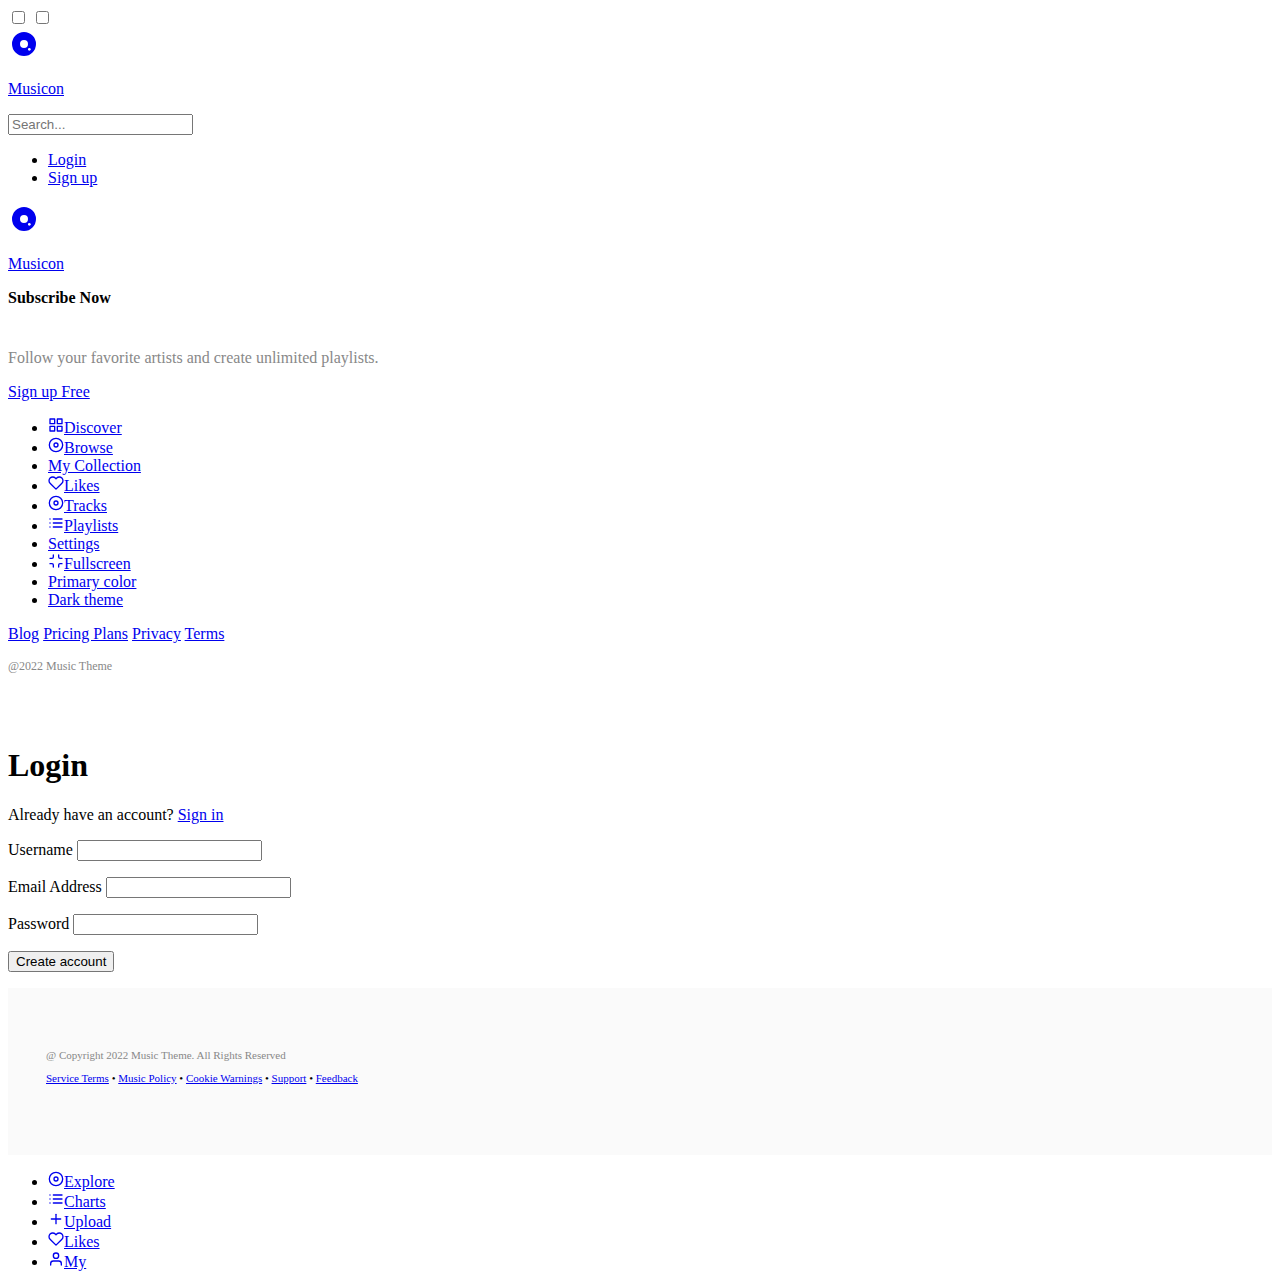
<file: login/register.html>
<!doctype html>
<html lang="en-US" class="">
<head>
	<meta charset="UTF-8" />
	<meta name="viewport" content="width=device-width, initial-scale=1, maximum-scale=1, shrink-to-fit=no" />
	<link rel="profile" href="https://gmpg.org/xfn/11" />
	<title>Login &#8211; Musicon</title>
<meta name='robots' content='max-image-preview:large' />
<link rel="alternate" type="application/rss+xml" title="Musicon &raquo; Feed" href="http://music.flatfull.com/musicon/feed/" />
<link rel="alternate" type="application/rss+xml" title="Musicon &raquo; Comments Feed" href="http://music.flatfull.com/musicon/comments/feed/" />
<script>
window._wpemojiSettings = {"baseUrl":"https:\/\/s.w.org\/images\/core\/emoji\/14.0.0\/72x72\/","ext":".png","svgUrl":"https:\/\/s.w.org\/images\/core\/emoji\/14.0.0\/svg\/","svgExt":".svg","source":{"concatemoji":"http:\/\/music.flatfull.com\/musicon\/wp-includes\/js\/wp-emoji-release.min.js?ver=6.2.2"}};
/*! This file is auto-generated */
!function(e,a,t){var n,r,o,i=a.createElement("canvas"),p=i.getContext&&i.getContext("2d");function s(e,t){p.clearRect(0,0,i.width,i.height),p.fillText(e,0,0);e=i.toDataURL();return p.clearRect(0,0,i.width,i.height),p.fillText(t,0,0),e===i.toDataURL()}function c(e){var t=a.createElement("script");t.src=e,t.defer=t.type="text/javascript",a.getElementsByTagName("head")[0].appendChild(t)}for(o=Array("flag","emoji"),t.supports={everything:!0,everythingExceptFlag:!0},r=0;r<o.length;r++)t.supports[o[r]]=function(e){if(p&&p.fillText)switch(p.textBaseline="top",p.font="600 32px Arial",e){case"flag":return s("\ud83c\udff3\ufe0f\u200d\u26a7\ufe0f","\ud83c\udff3\ufe0f\u200b\u26a7\ufe0f")?!1:!s("\ud83c\uddfa\ud83c\uddf3","\ud83c\uddfa\u200b\ud83c\uddf3")&&!s("\ud83c\udff4\udb40\udc67\udb40\udc62\udb40\udc65\udb40\udc6e\udb40\udc67\udb40\udc7f","\ud83c\udff4\u200b\udb40\udc67\u200b\udb40\udc62\u200b\udb40\udc65\u200b\udb40\udc6e\u200b\udb40\udc67\u200b\udb40\udc7f");case"emoji":return!s("\ud83e\udef1\ud83c\udffb\u200d\ud83e\udef2\ud83c\udfff","\ud83e\udef1\ud83c\udffb\u200b\ud83e\udef2\ud83c\udfff")}return!1}(o[r]),t.supports.everything=t.supports.everything&&t.supports[o[r]],"flag"!==o[r]&&(t.supports.everythingExceptFlag=t.supports.everythingExceptFlag&&t.supports[o[r]]);t.supports.everythingExceptFlag=t.supports.everythingExceptFlag&&!t.supports.flag,t.DOMReady=!1,t.readyCallback=function(){t.DOMReady=!0},t.supports.everything||(n=function(){t.readyCallback()},a.addEventListener?(a.addEventListener("DOMContentLoaded",n,!1),e.addEventListener("load",n,!1)):(e.attachEvent("onload",n),a.attachEvent("onreadystatechange",function(){"complete"===a.readyState&&t.readyCallback()})),(e=t.source||{}).concatemoji?c(e.concatemoji):e.wpemoji&&e.twemoji&&(c(e.twemoji),c(e.wpemoji)))}(window,document,window._wpemojiSettings);
</script>
<style>
img.wp-smiley,
img.emoji {
	display: inline !important;
	border: none !important;
	box-shadow: none !important;
	height: 1em !important;
	width: 1em !important;
	margin: 0 0.07em !important;
	vertical-align: -0.1em !important;
	background: none !important;
	padding: 0 !important;
}
</style>
	<link rel='stylesheet' id='wp-block-library-css' href='http://music.flatfull.com/musicon/wp-includes/css/dist/block-library/style.min.css?ver=6.2.2' media='all' />
<style id='wp-block-library-theme-inline-css'>
.wp-block-audio figcaption{color:#555;font-size:13px;text-align:center}.is-dark-theme .wp-block-audio figcaption{color:hsla(0,0%,100%,.65)}.wp-block-audio{margin:0 0 1em}.wp-block-code{border:1px solid #ccc;border-radius:4px;font-family:Menlo,Consolas,monaco,monospace;padding:.8em 1em}.wp-block-embed figcaption{color:#555;font-size:13px;text-align:center}.is-dark-theme .wp-block-embed figcaption{color:hsla(0,0%,100%,.65)}.wp-block-embed{margin:0 0 1em}.blocks-gallery-caption{color:#555;font-size:13px;text-align:center}.is-dark-theme .blocks-gallery-caption{color:hsla(0,0%,100%,.65)}.wp-block-image figcaption{color:#555;font-size:13px;text-align:center}.is-dark-theme .wp-block-image figcaption{color:hsla(0,0%,100%,.65)}.wp-block-image{margin:0 0 1em}.wp-block-pullquote{border-bottom:4px solid;border-top:4px solid;color:currentColor;margin-bottom:1.75em}.wp-block-pullquote cite,.wp-block-pullquote footer,.wp-block-pullquote__citation{color:currentColor;font-size:.8125em;font-style:normal;text-transform:uppercase}.wp-block-quote{border-left:.25em solid;margin:0 0 1.75em;padding-left:1em}.wp-block-quote cite,.wp-block-quote footer{color:currentColor;font-size:.8125em;font-style:normal;position:relative}.wp-block-quote.has-text-align-right{border-left:none;border-right:.25em solid;padding-left:0;padding-right:1em}.wp-block-quote.has-text-align-center{border:none;padding-left:0}.wp-block-quote.is-large,.wp-block-quote.is-style-large,.wp-block-quote.is-style-plain{border:none}.wp-block-search .wp-block-search__label{font-weight:700}.wp-block-search__button{border:1px solid #ccc;padding:.375em .625em}:where(.wp-block-group.has-background){padding:1.25em 2.375em}.wp-block-separator.has-css-opacity{opacity:.4}.wp-block-separator{border:none;border-bottom:2px solid;margin-left:auto;margin-right:auto}.wp-block-separator.has-alpha-channel-opacity{opacity:1}.wp-block-separator:not(.is-style-wide):not(.is-style-dots){width:100px}.wp-block-separator.has-background:not(.is-style-dots){border-bottom:none;height:1px}.wp-block-separator.has-background:not(.is-style-wide):not(.is-style-dots){height:2px}.wp-block-table{margin:0 0 1em}.wp-block-table td,.wp-block-table th{word-break:normal}.wp-block-table figcaption{color:#555;font-size:13px;text-align:center}.is-dark-theme .wp-block-table figcaption{color:hsla(0,0%,100%,.65)}.wp-block-video figcaption{color:#555;font-size:13px;text-align:center}.is-dark-theme .wp-block-video figcaption{color:hsla(0,0%,100%,.65)}.wp-block-video{margin:0 0 1em}.wp-block-template-part.has-background{margin-bottom:0;margin-top:0;padding:1.25em 2.375em}
</style>
<link rel='stylesheet' id='classic-theme-styles-css' href='http://music.flatfull.com/musicon/wp-includes/css/classic-themes.min.css?ver=6.2.2' media='all' />
<link rel='stylesheet' id='loop-block-style-css' href='http://music.flatfull.com/musicon/wp-content/plugins/loop-block/build/style.min.css?ver=13.0' media='all' />
<link rel='stylesheet' id='play-block-style-css' href='http://music.flatfull.com/musicon/wp-content/plugins/play-block/build/style.min.css?ver=13.0' media='all' />
<link rel='stylesheet' id='swpm.common-css' href='http://music.flatfull.com/musicon/wp-content/plugins/simple-membership/css/swpm.common.css?ver=4.2.4' media='all' />
<link rel='stylesheet' id='parent-style-css' href='http://music.flatfull.com/musicon/wp-content/themes/play/style.css?ver=6.2.2' media='all' />
<link rel='stylesheet' id='ffl-style-css' href='http://music.flatfull.com/musicon/wp-content/themes/musicon/style.css?ver=6.2.2' media='all' />
<style id='ffl-style-inline-css'>
:root{ --color-primary: #09c478; }
</style>
<link rel='stylesheet' id='ffl-custom-style-css' href='http://music.flatfull.com/musicon/wp-content/themes/musicon/theme/theme.css?ver=6.2.2' media='all' />
<script src='http://music.flatfull.com/musicon/wp-includes/js/jquery/jquery.min.js?ver=3.6.4' id='jquery-core-js'></script>
<script src='http://music.flatfull.com/musicon/wp-includes/js/jquery/jquery-migrate.min.js?ver=3.4.0' id='jquery-migrate-js'></script>
<script id='zxcvbn-async-js-extra'>
var _zxcvbnSettings = {"src":"http:\/\/music.flatfull.com\/musicon\/wp-includes\/js\/zxcvbn.min.js"};
</script>
<script src='http://music.flatfull.com/musicon/wp-includes/js/zxcvbn-async.min.js?ver=1.0' id='zxcvbn-async-js'></script>
<link rel="https://api.w.org/" href="http://music.flatfull.com/musicon/wp-json/" /><link rel="alternate" type="application/json" href="http://music.flatfull.com/musicon/wp-json/wp/v2/pages/48" /><link rel="EditURI" type="application/rsd+xml" title="RSD" href="http://music.flatfull.com/musicon/xmlrpc.php?rsd" />
<link rel="wlwmanifest" type="application/wlwmanifest+xml" href="http://music.flatfull.com/musicon/wp-includes/wlwmanifest.xml" />
<meta name="generator" content="WordPress 6.2.2" />
<link rel="canonical" href="http://music.flatfull.com/musicon/login/" />
<link rel='shortlink' href='http://music.flatfull.com/musicon/?p=48' />
<link rel="alternate" type="application/json+oembed" href="http://music.flatfull.com/musicon/wp-json/oembed/1.0/embed?url=http%3A%2F%2Fmusic.flatfull.com%2Fmusicon%2Flogin%2F" />
<link rel="alternate" type="text/xml+oembed" href="http://music.flatfull.com/musicon/wp-json/oembed/1.0/embed?url=http%3A%2F%2Fmusic.flatfull.com%2Fmusicon%2Flogin%2F&#038;format=xml" />
<link rel="icon" href="http://music.flatfull.com/musicon/wp-content/uploads/sites/3/2023/06/cropped-screenshot-32x32.png" sizes="32x32" />
<link rel="icon" href="http://music.flatfull.com/musicon/wp-content/uploads/sites/3/2023/06/cropped-screenshot-192x192.png" sizes="192x192" />
<link rel="apple-touch-icon" href="http://music.flatfull.com/musicon/wp-content/uploads/sites/3/2023/06/cropped-screenshot-180x180.png" />
<meta name="msapplication-TileImage" content="http://music.flatfull.com/musicon/wp-content/uploads/sites/3/2023/06/cropped-screenshot-270x270.png" />
</head>

<body class="page-template-default page page-id-48 wp-custom-logo wp-embed-responsive single  primary-menu-has-icon with-mobile-menu">
		<input type="checkbox" id="menu-state" >
	<input type="checkbox" id="search-state">
	<header id="header" class="site-header">
		<!-- <div class="site-headbar">
	<p>Mock header, user can add custom html here</p>
</div> -->
<div class="header-container">
	<div class="site-navbar">
			<label for="menu-state" class="menu-toggle"><i class="icon-nav"></i></label>
<div class="site-brand">
				<div class="site-logo"><a href="http://music.flatfull.com/musicon/"><svg width="32" height="32" viewBox="0 0 24 24" xmlns="http://www.w3.org/2000/svg" fill="none">
    <circle cx="12" cy="12" r="6" stroke="currentColor" stroke-width="6"></circle>
    <g class="loading-spin">
    	<circle cx="16" cy="16" r="1" fill="#fff"></circle>
    </g>
</svg>
</a></div>
								<p class="site-title"><a href="http://music.flatfull.com/musicon/" rel="home">Musicon</a></p>
			</div>
		<div class="flex"></div>
		<form class="search-form" method="get" action="http://music.flatfull.com/musicon">
			<input type="search" placeholder="Search..." value="" name="s" data-toggle="dropdown" autocomplete="off" autocorrect="off" autocapitalize="off" spellcheck="false">
			<label for="search-state" id="icon-search">
				<i class="icon-search"><i></i></i>
			</label>
			<div class="dropdown-menu"></div>
		</form>
		<div class="flex"></div>
		
					<nav class="menu-before-login">
				<div class="menu-before-login-container"><ul id="menu-before-login" class="nav"><li id="menu-item-2133" class="menu-item menu-item-type-post_type menu-item-object-page current-menu-item page_item page-item-48 current_page_item menu-item-2133"><a href="http://music.flatfull.com/musicon/login/" aria-current="page">Login</a></li>
<li id="menu-item-2134" class="btn-link menu-item menu-item-type-post_type menu-item-object-page current-menu-item page_item page-item-48 current_page_item menu-item-2134"><a href="login.html" aria-current="page">Sign up</a></li>
</ul></div>			</nav>
					</div>
</div>
	</header>
	
	<aside id="aside" class="site-sidebar">
		<div class="site-brand">
		<label for="menu-state" class="menu-toggle"><i class="icon-nav"></i></label>
				<div class="site-logo"><a href="http://music.flatfull.com/musicon/"><svg width="32" height="32" viewBox="0 0 24 24" xmlns="http://www.w3.org/2000/svg" fill="none">
    <circle cx="12" cy="12" r="6" stroke="currentColor" stroke-width="6"></circle>
    <g class="loading-spin">
    	<circle cx="16" cy="16" r="1" fill="#fff"></circle>
    </g>
</svg>
</a></div>
								<p class="site-title"><a href="http://music.flatfull.com/musicon/" rel="home">Musicon</a></p>
			</div>
		
<header id="side-header" class="site-sidebar-header">
<div class="wp-block-block-permission">
<div class="wp-block-cover is-light rounded dark-white" style="min-height:50px"><span aria-hidden="true" class="wp-block-cover__background has-white-background-color has-background-dim-100 has-background-dim"></span><div class="wp-block-cover__inner-container">
<p class="no-margin has-small-font-size"><strong>Subscribe Now</strong></p>



<div style="height:10px" aria-hidden="true" class="wp-block-spacer"></div>



<p class="has-text-color has-small-font-size" style="color:#888888">Follow your favorite artists and create unlimited playlists.</p>



<div class="wp-block-buttons">
<div class="wp-block-button has-custom-width wp-block-button__width-100 button-sm btn-primary"><a class="wp-block-button__link" href="login.html" style="border-radius:8px">Sign up Free</a></div>
</div>
</div></div>
</div>


</header>
		<nav id="primary-menu" class="primary-menu">
			<div class="menu-primary-container"><ul id="menu-primary" class="nav"><li id="menu-item-2106" class="icon-grid hide-icon menu-item menu-item-type-post_type menu-item-object-page menu-item-home menu-has-icon menu-item-2106"><a href="http://music.flatfull.com/musicon/"><svg xmlns="http://www.w3.org/2000/svg" width="16" height="16" stroke-width="2" stroke-linecap="round" stroke-linejoin="round" aria-hidden="true" role="img" focusable="false" class="svg-icon" viewBox="0 0 24 24" fill="none" stroke="currentColor"><rect x="3" y="3" width="7" height="7"></rect><rect x="14" y="3" width="7" height="7"></rect><rect x="14" y="14" width="7" height="7"></rect><rect x="3" y="14" width="7" height="7"></rect></svg><span>Discover</span></a></li>
<li id="menu-item-2107" class="icon-disc hide-icon menu-item menu-item-type-post_type menu-item-object-page menu-has-icon menu-item-2107"><a href="http://music.flatfull.com/musicon/browse/"><svg xmlns="http://www.w3.org/2000/svg" width="16" height="16" stroke-width="2" stroke-linecap="round" stroke-linejoin="round" aria-hidden="true" role="img" focusable="false" class="svg-icon" viewBox="0 0 24 24" fill="none" stroke="currentColor"><circle cx="12" cy="12" r="10"></circle><circle cx="12" cy="12" r="3"></circle></svg><span>Browse</span></a></li>
<li id="menu-item-2108" class="menu-header menu-item menu-item-type-custom menu-item-object-custom menu-item-2108"><a href="#">My Collection</a></li>
<li id="menu-item-2109" class="icon-favorite menu-item menu-item-type-custom menu-item-object-custom menu-has-icon menu-item-2109"><a href="http://music.flatfull.com/musicon/login/"><svg xmlns="http://www.w3.org/2000/svg" width="16" height="16" stroke-width="2" stroke-linecap="round" stroke-linejoin="round" aria-hidden="true" role="img" focusable="false" class="svg-icon" viewBox="0 0 24 24" fill="none" stroke="currentColor"><path d="M20.84 4.61a5.5 5.5 0 0 0-7.78 0L12 5.67l-1.06-1.06a5.5 5.5 0 0 0-7.78 7.78l1.06 1.06L12 21.23l7.78-7.78 1.06-1.06a5.5 5.5 0 0 0 0-7.78z"></path></svg><span>Likes</span></a></li>
<li id="menu-item-2113" class="icon-disc menu-item menu-item-type-custom menu-item-object-custom menu-has-icon menu-item-2113"><a href="http://music.flatfull.com/musicon/login/"><svg xmlns="http://www.w3.org/2000/svg" width="16" height="16" stroke-width="2" stroke-linecap="round" stroke-linejoin="round" aria-hidden="true" role="img" focusable="false" class="svg-icon" viewBox="0 0 24 24" fill="none" stroke="currentColor"><circle cx="12" cy="12" r="10"></circle><circle cx="12" cy="12" r="3"></circle></svg><span>Tracks</span></a></li>
<li id="menu-item-2114" class="icon-list menu-item menu-item-type-custom menu-item-object-custom menu-has-icon menu-item-2114"><a href="http://music.flatfull.com/musicon/login/"><svg xmlns="http://www.w3.org/2000/svg" width="16" height="16" stroke-width="2" stroke-linecap="round" stroke-linejoin="round" aria-hidden="true" role="img" focusable="false" class="svg-icon" viewBox="0 0 24 24" fill="none" stroke="currentColor"><line x1="8" y1="6" x2="21" y2="6"></line><line x1="8" y1="12" x2="21" y2="12"></line><line x1="8" y1="18" x2="21" y2="18"></line><line x1="3" y1="6" x2="3" y2="6"></line><line x1="3" y1="12" x2="3" y2="12"></line><line x1="3" y1="18" x2="3" y2="18"></line></svg><span>Playlists</span></a></li>
<li id="menu-item-2115" class="menu-header menu-item menu-item-type-custom menu-item-object-custom menu-item-2115"><a href="#">Settings</a></li>
<li id="menu-item-3212" class="fullscreen icon-minimize menu-item menu-item-type-custom menu-item-object-custom menu-has-icon menu-item-3212"><a href="#"><svg xmlns="http://www.w3.org/2000/svg" width="16" height="16" stroke-width="2" stroke-linecap="round" stroke-linejoin="round" aria-hidden="true" role="img" focusable="false" class="svg-icon" viewBox="0 0 24 24" fill="none" stroke="currentColor"><path d="M8 3v3a2 2 0 0 1-2 2H3m18 0h-3a2 2 0 0 1-2-2V3m0 18v-3a2 2 0 0 1 2-2h3M3 16h3a2 2 0 0 1 2 2v3"></path></svg><span>Fullscreen</span></a></li>
<li id="menu-item-2116" class="menu-item menu-item-type-custom menu-item-object-custom menu-has-icon menu-item-2116"><a href="#color"><div class="theme-color"><i></i><span>Primary color</span></div></a></li>
<li id="menu-item-2117" class="menu-item menu-item-type-custom menu-item-object-custom menu-has-icon menu-item-2117"><a href="#theme"><div class="theme-switch"><i></i><span>Dark theme</span></div></a></li>
</ul></div>		</nav>
		<span class="flex"></span>
		
<footer id="side-footer" class="site-sidebar-footer">
<p class="has-small-font-size"><a href="http://music.flatfull.com/musicon/category/uncategorized/" data-type="category" data-id="1">Blog</a> <a href="http://music.flatfull.com/musicon/pricing-plans/" data-type="page" data-id="3079">Pricing Plans</a> <a href="http://music.flatfull.com/musicon/privacy-policy/" data-type="page" data-id="9">Privacy</a> <a href="http://music.flatfull.com/musicon/terms/" data-type="page" data-id="1168">Terms</a></p>



<p class="has-text-color" style="color:#888888;font-size:12px">@2022 Music Theme</p>



<div style="height:40px" aria-hidden="true" class="wp-block-spacer"></div>



<p></p>
</footer>
	</aside>
	<div class="backdrop"><i></i><i></i><i></i></div>
	<div id="content" class="site-content">

	<div id="primary" class="content-area">
		<main id="main" class="site-main">

			
<article id="post-48" class="post-48 page type-page status-publish hentry entry ">
		<header class="entry-header hide-title">
		<h1 class="entry-title">Login</h1>	</header>

		
		
	<div class="entry-content">
		<div id="login-form">
<form style="display:none" name="loginform" id="loginform" method="post" action="">
    <h2>Sign in</h2>

        <p>Do not have an account? <a href="login.html" class="btn-register text-primary no-ajax">Sign up</a></p>
    
    <div class="form-message">
            </div>

            <p>
        <label>Username or Email Address</label>
        <input type="text" name="log" class="input" value="" required />
    </p>
    <p class="form-pwd">
        <label>
            <span>Password</span> 
             <a href="http://music.flatfull.com/musicon/login/?action=lostpassword" tabindex="-1" class="btn-lostpassword no-ajax">Lost your password?</a>        </label>
        <input type="password" name="pwd" class="input" value="" required autocomplete="off" />
    </p>
    <p>
        <input type="checkbox" name="rememberme" id="rememberme" />
        <label for="rememberme">Remember Me</label>
    </p>
        
        
    <p>
        <button type="submit" name="wp-submit" class="button button-primary">
            Sign in        </button>
        <input type="hidden" name="form-action" value="login">
    </p>

        </form>


<form name="registerform" id="registerform" method="post" action="">
    <!-- <h2>Create an account</h2> -->

    <p>Already have an account? <a href="http://music.flatfull.com/musicon/login/?action=login" class="btn-login text-primary no-ajax">Sign in</a></p>

    <div class="form-message"></div>

            <p>
        <label>Username</label>
        <input type="text" name="user_login" class="input" value="" required />
    </p>
    <p>
        <label>Email Address</label>
        <input type="email" name="user_email" class="input" required />
    </p>
    <p class="form-pwd">
        <label>Password</label>
        <input type="password" name="pwd" class="input" value="" required autocomplete="off" />
    </p>
        
        
    <p>
        <button type="submit" name="wp-submit" class="button button-primary">
            Create account        </button>
        <input type="hidden" name="form-action" value="register">
    </p>

        </form>


<form style="display:none" name="lostpasswordform" id="lostpasswordform" method="post" action="">
    <h2>Lost password</h2>

    <div class="form-message"></div>

            <p>Please enter your username or email address. You will receive a link to create a new password via email.</p>
    <p>
        <label>Username or Email Address</label>
        <input type="text" name="user_login" class="input" value="" required />
    </p>
        
    <p>
        <button type="submit" name="wp-submit" class="button button-primary">
            Get new password        </button>
        <input type="hidden" name="form-action" value="lostpwd">
    </p>

        
    <p>Return to <a href="http://music.flatfull.com/musicon/login/?action=login" class="btn-login text-primary no-ajax">Sign in</a></p>
</form>

</div>
	</div>
</article>

		</main><!-- #main -->
			</div><!-- #primary -->

	</div>
<footer id="footer" class="site-footer">
	
<div class="wp-block-group alignfull container-wrap has-background" style="background-color:#969ba00d"><div class="wp-block-group__inner-container">
<div style="height:30px" aria-hidden="true" class="wp-block-spacer"></div>



<p class="has-text-align-left no-margin has-text-color" style="color:#888888;font-size:11px">@ Copyright 2022 Music Theme. All Rights Reserved</p>



<p style="font-size:11px"><a href="http://music.flatfull.com/musicon/terms/" data-type="page" data-id="1168">Service Terms</a> • <a href="http://music.flatfull.com/musicon/privacy-policy/" data-type="page" data-id="9">Music Policy</a> • <a href="http://music.flatfull.com/musicon/privacy-policy/#cookies">Cookie Warnings</a> • <a href="http://flatfull.com">Support</a> • <a href="mailto:hey@flatfull.com">Feedback</a></p>



<div style="height:40px" aria-hidden="true" class="wp-block-spacer"></div>
</div></div>
</footer>
	<nav id="mobile-menu" class="mobile-menu">
		<div class="menu-mobile-container"><ul id="menu-mobile" class="nav"><li id="menu-item-3657" class="icon-disc menu-item menu-item-type-post_type menu-item-object-page menu-has-icon menu-item-3657"><a href="http://music.flatfull.com/musicon/browse/explore/"><svg xmlns="http://www.w3.org/2000/svg" width="16" height="16" stroke-width="2" stroke-linecap="round" stroke-linejoin="round" aria-hidden="true" role="img" focusable="false" class="svg-icon" viewBox="0 0 24 24" fill="none" stroke="currentColor"><circle cx="12" cy="12" r="10"></circle><circle cx="12" cy="12" r="3"></circle></svg><span>Explore</span></a></li>
<li id="menu-item-3658" class="icon-list menu-item menu-item-type-post_type menu-item-object-page menu-has-icon menu-item-3658"><a href="http://music.flatfull.com/musicon/charts/"><svg xmlns="http://www.w3.org/2000/svg" width="16" height="16" stroke-width="2" stroke-linecap="round" stroke-linejoin="round" aria-hidden="true" role="img" focusable="false" class="svg-icon" viewBox="0 0 24 24" fill="none" stroke="currentColor"><line x1="8" y1="6" x2="21" y2="6"></line><line x1="8" y1="12" x2="21" y2="12"></line><line x1="8" y1="18" x2="21" y2="18"></line><line x1="3" y1="6" x2="3" y2="6"></line><line x1="3" y1="12" x2="3" y2="12"></line><line x1="3" y1="18" x2="3" y2="18"></line></svg><span>Charts</span></a></li>
<li id="menu-item-3659" class="icon-add hide-text btn-link btn-playlist menu-item menu-item-type-custom menu-item-object-custom menu-has-icon menu-item-3659"><a href="#"><svg xmlns="http://www.w3.org/2000/svg" width="16" height="16" stroke-width="2" stroke-linecap="round" stroke-linejoin="round" aria-hidden="true" role="img" focusable="false" class="svg-icon" viewBox="0 0 24 24" fill="none" stroke="currentColor"><line x1="12" y1="5" x2="12" y2="19"></line><line x1="5" y1="12" x2="19" y2="12"></line></svg><span>Upload</span></a></li>
<li id="menu-item-3660" class="icon-heart menu-item menu-item-type-custom menu-item-object-custom menu-has-icon menu-item-3660"><a href="http://music.flatfull.com/musicon/login/"><svg xmlns="http://www.w3.org/2000/svg" width="16" height="16" stroke-width="2" stroke-linecap="round" stroke-linejoin="round" aria-hidden="true" role="img" focusable="false" class="svg-icon" viewBox="0 0 24 24" fill="none" stroke="currentColor"><path d="M20.84 4.61a5.5 5.5 0 0 0-7.78 0L12 5.67l-1.06-1.06a5.5 5.5 0 0 0-7.78 7.78l1.06 1.06L12 21.23l7.78-7.78 1.06-1.06a5.5 5.5 0 0 0 0-7.78z"></path></svg><span>Likes</span></a></li>
<li id="menu-item-3661" class="icon-user menu-item menu-item-type-custom menu-item-object-custom menu-has-icon menu-item-3661"><a href="http://music.flatfull.com/musicon/login/"><svg xmlns="http://www.w3.org/2000/svg" width="16" height="16" stroke-width="2" stroke-linecap="round" stroke-linejoin="round" aria-hidden="true" role="img" focusable="false" class="svg-icon" viewBox="0 0 24 24" fill="none" stroke="currentColor"><path d="M20 21v-2a4 4 0 0 0-4-4H8a4 4 0 0 0-4 4v2"></path><circle cx="12" cy="7" r="4"></circle></svg><span>My</span></a></li>
</ul></div>	</nav>
<script src='http://music.flatfull.com/musicon/wp-content/plugins/loop-block/build/loop.min.js?ver=13.0' id='loop-block-js'></script>
<script id='play-block-js-extra'>
var play = {"url":"http:\/\/music.flatfull.com\/musicon\/wp-content\/plugins\/play-block\/build\/","login_url":"http:\/\/music.flatfull.com\/musicon\/login\/?action=login","edit_url":null,"site_url":"http:\/\/music.flatfull.com\/musicon","nonce":"ef3f15baa5","rest":{"endpoints":{"play":"http:\/\/music.flatfull.com\/musicon\/wp-json\/play\/play","playlist":"http:\/\/music.flatfull.com\/musicon\/wp-json\/play\/playlist","search":"http:\/\/music.flatfull.com\/musicon\/wp-json\/play\/search","like":"http:\/\/music.flatfull.com\/musicon\/wp-json\/play\/like","dislike":"http:\/\/music.flatfull.com\/musicon\/wp-json\/play\/dislike","follow":"http:\/\/music.flatfull.com\/musicon\/wp-json\/play\/follow","commments":"http:\/\/music.flatfull.com\/musicon\/wp-json\/play\/comments","modal":"http:\/\/music.flatfull.com\/musicon\/wp-json\/play\/modal","notification":"http:\/\/music.flatfull.com\/musicon\/wp-json\/play\/notification","upload":"http:\/\/music.flatfull.com\/musicon\/wp-json\/play\/upload","proxy":"http:\/\/music.flatfull.com\/musicon\/wp-json\/play\/proxy","upload_stream":"http:\/\/music.flatfull.com\/musicon\/wp-json\/play\/upload\/stream","profile":"http:\/\/music.flatfull.com\/musicon\/wp-json\/play\/profile","auth":"http:\/\/music.flatfull.com\/musicon\/wp-json\/play\/auth","generatepwd":"http:\/\/music.flatfull.com\/musicon\/wp-json\/play\/generatepwd","cart":"http:\/\/music.flatfull.com\/musicon\/wp-json\/play\/cart"},"timeout_notify":30000,"timeout_count":10000,"timeout_redirect":2000},"is_user_logged_in":"","login_to_play":"0","disable_login_modal":"0","youtube_api_key":"AIzaSyASTzSq9hKtvO-0dwyXRdKhxHzRYMrXSF0","ad_tagurl":"","ad_interval":"","el_more":"\n<span class=\"dropdown-item btn-playlist\">Add to playlist<\/span>\n<span class=\"dropdown-item btn-next-play\" data-index=\"1\">Next to play<\/span>\n<span class=\"dropdown-item btn-queue\" data-index=\"-1\">Add to queue<\/span>\n<span class=\"dropdown-item btn-share\">Share<\/span>\n<div class=\"dropdown-divider\"><\/div>\n<span class=\"dropdown-item btn-play-now\" data-index=\"0\">Play<\/span>\n<a class=\"dropdown-item btn-edit\" data-action=\"edit\" href=\"#\">Edit<\/a>\n<a class=\"dropdown-item btn-remove\" data-action=\"remove\" href=\"#\">Remove<\/a>\n","min_password_strength":"3","waveform":"1","waveform_option":[],"default_id":[{"id":"2388","uri":"http:\/\/music.flatfull.com\/musicon\/track\/big-energy-remix-feat-dj-khaled\/","title":"Big Energy (Remix) [feat. DJ Khaled]","artwork_url":"http:\/\/music.flatfull.com\/musicon\/wp-content\/uploads\/sites\/3\/2022\/03\/1000x1000bb-19-150x150.jpg","stream_url":"https:\/\/audio-ssl.itunes.apple.com\/itunes-assets\/AudioPreview122\/v4\/4f\/3f\/d9\/4f3fd92f-44e9-e5cc-edbc-336211ef747b\/mzaf_5654636691243650204.plus.aac.ep.m4a","provider":"html5","type":"audio","release":"2022-03-28 00:00:00","duration":"89929","caption":"","user":"Musicon","user_url":"http:\/\/music.flatfull.com\/musicon\/user\/musicon\/","artist":"Latto,Mariah Carey","artist_url":"http:\/\/music.flatfull.com\/musicon\/artist\/latto\/,http:\/\/music.flatfull.com\/musicon\/artist\/mariah-carey\/","downloadable":"","download_url":"http:\/\/music.flatfull.com\/musicon\/download\/?id=2388&nonce=ef3f15baa5","purchase_title":"","purchase_url":"","purchase_link":"","like":false}],"player_history":"1","player_theme":"3","i18n":{"clear":"Clear","queue":"Queue","nextup":"Next up","empty":"Your queue is empty, Click the play button on an album, song, or playlist to add it to your queue","speed":"Speed","normal":"Normal","quality":"Quality","captions":"Captions","disabled":"Disabled","enabled":"Enabled","advertisement":"Ad","live":"Live","error":"There was an unexpected error. Please contact support.","preview":"Preview","pwd":{"hint":"Hint: The password should be at least twelve characters long. To make it stronger, use upper and lower case letters, numbers, and symbols like ! &quot; ? $ % ^ &amp; ).","unknown":"Password strength unknown","short":"Very weak","bad":"Weak","good":"Medium","strong":"Strong","mismatch":"Mismatch"}}};
</script>
<script src='http://music.flatfull.com/musicon/wp-content/plugins/play-block/build/play.min.js?ver=13.0' id='play-block-js'></script>
<script src='http://music.flatfull.com/musicon/wp-content/themes/musicon/theme/theme.js?ver=6.2.2' id='ffl-theme-script-js'></script>
<script src='http://music.flatfull.com/musicon/wp-content/themes/play/assets/js/pjax.min.js?ver=6.2.2' id='ffl-pjax-js'></script>
<script src='http://music.flatfull.com/musicon/wp-content/themes/play/assets/js/site.min.js?ver=6.2.2' id='ffl-js-js'></script>
<script src='http://music.flatfull.com/musicon/wp-includes/js/comment-reply.min.js?ver=6.2.2' id='comment-reply-js'></script>
</body>
</html>
</file>
